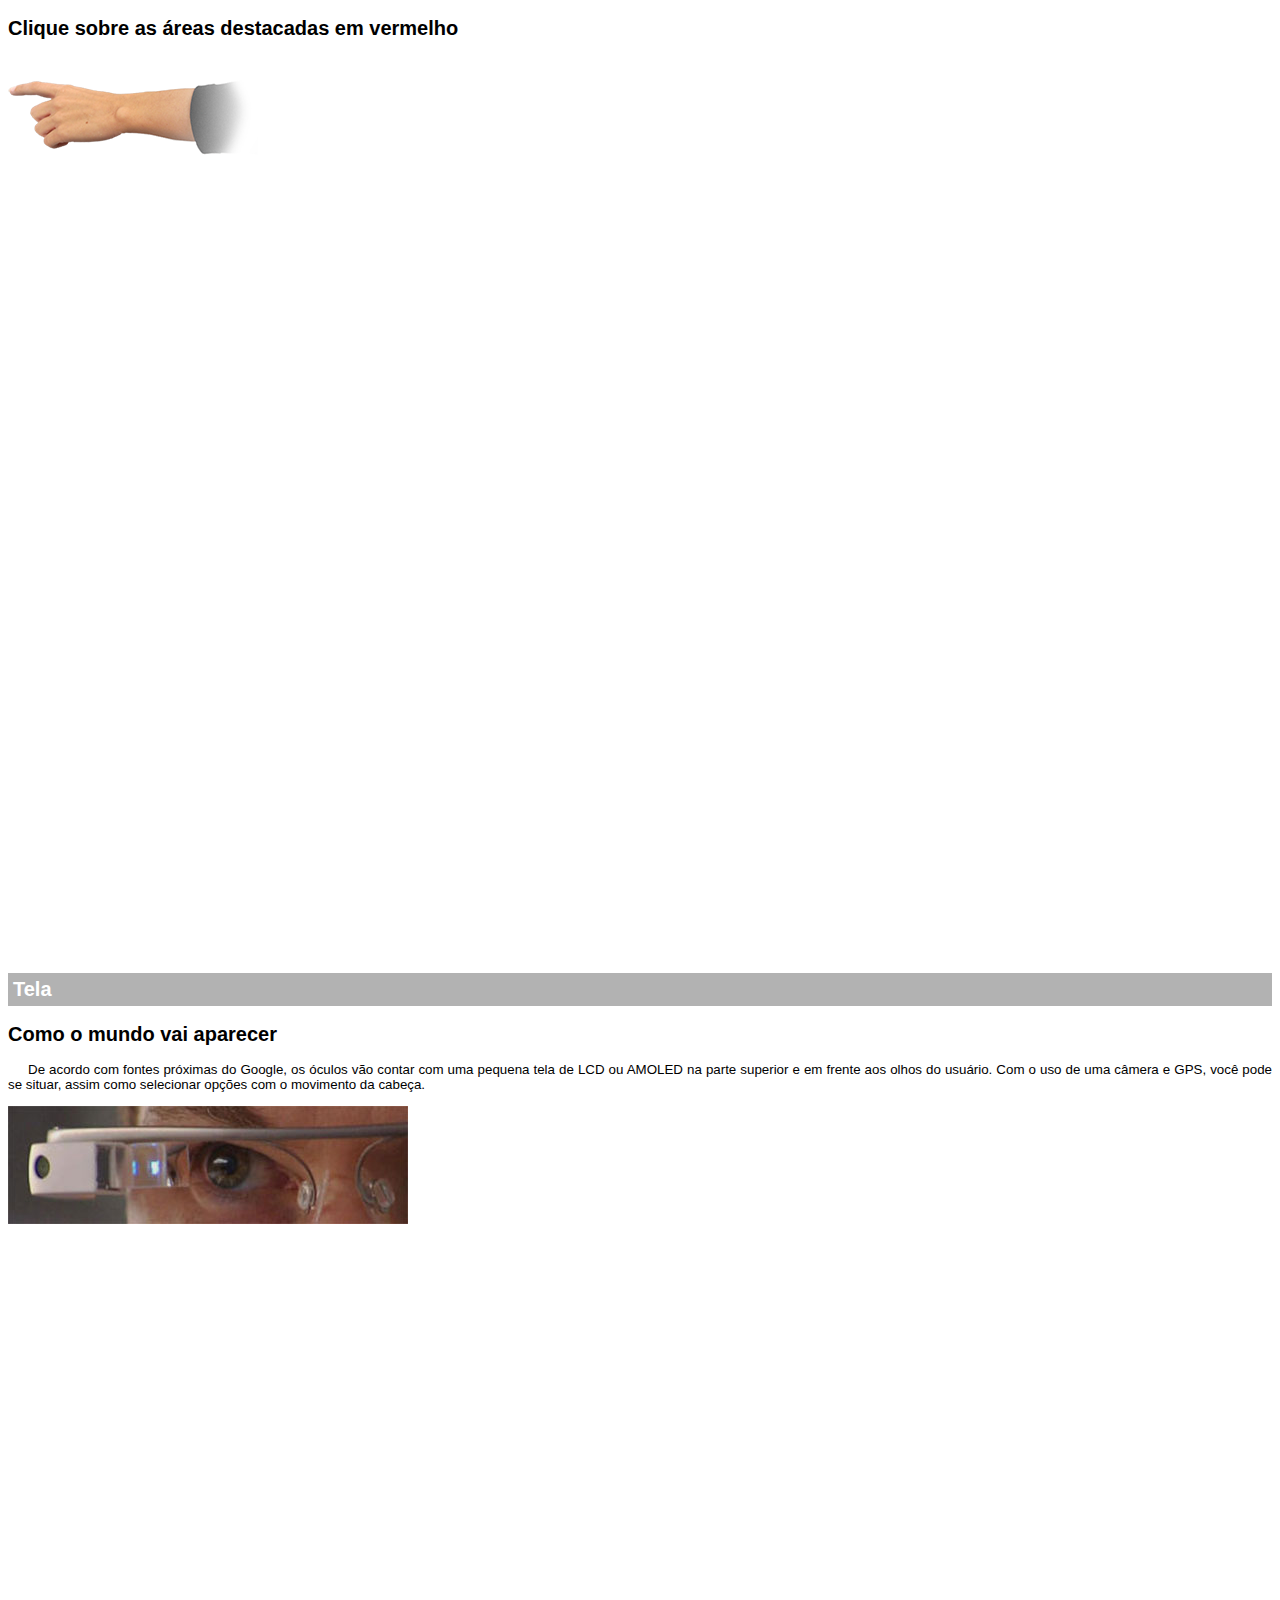
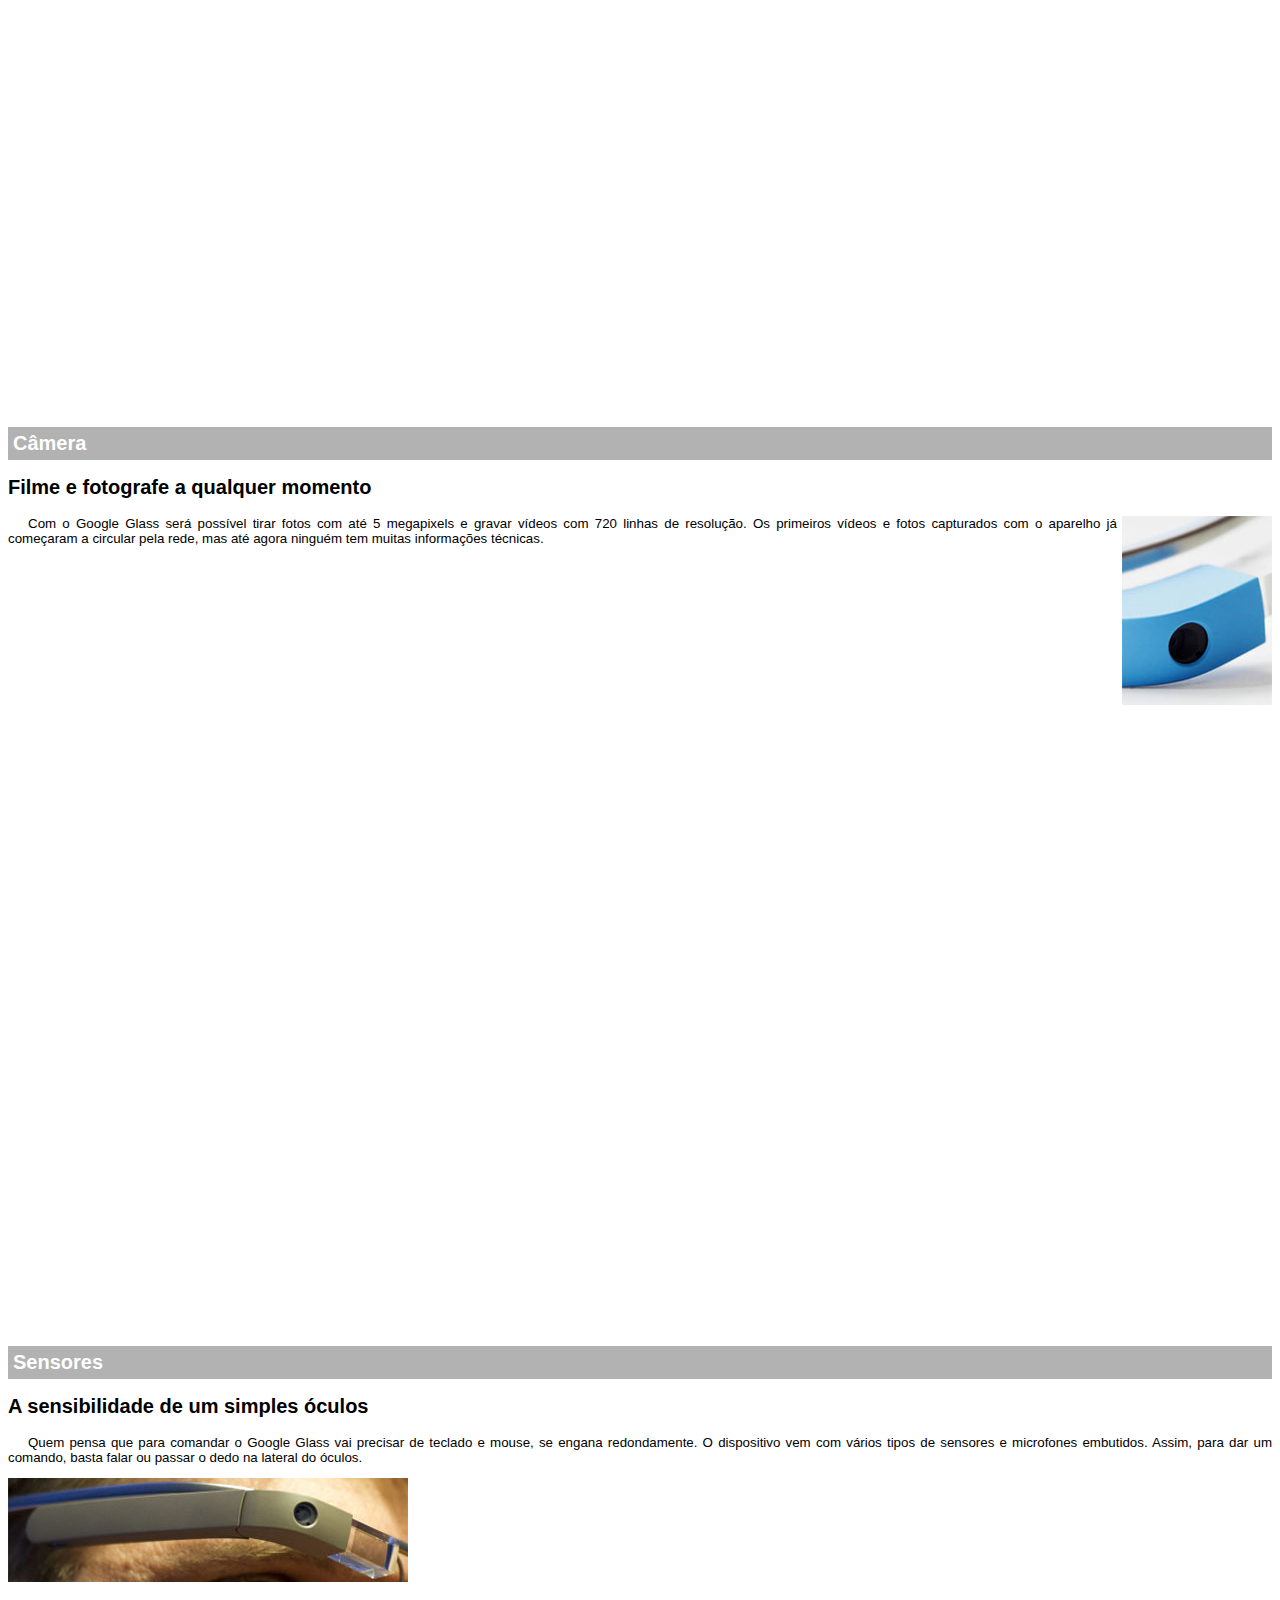
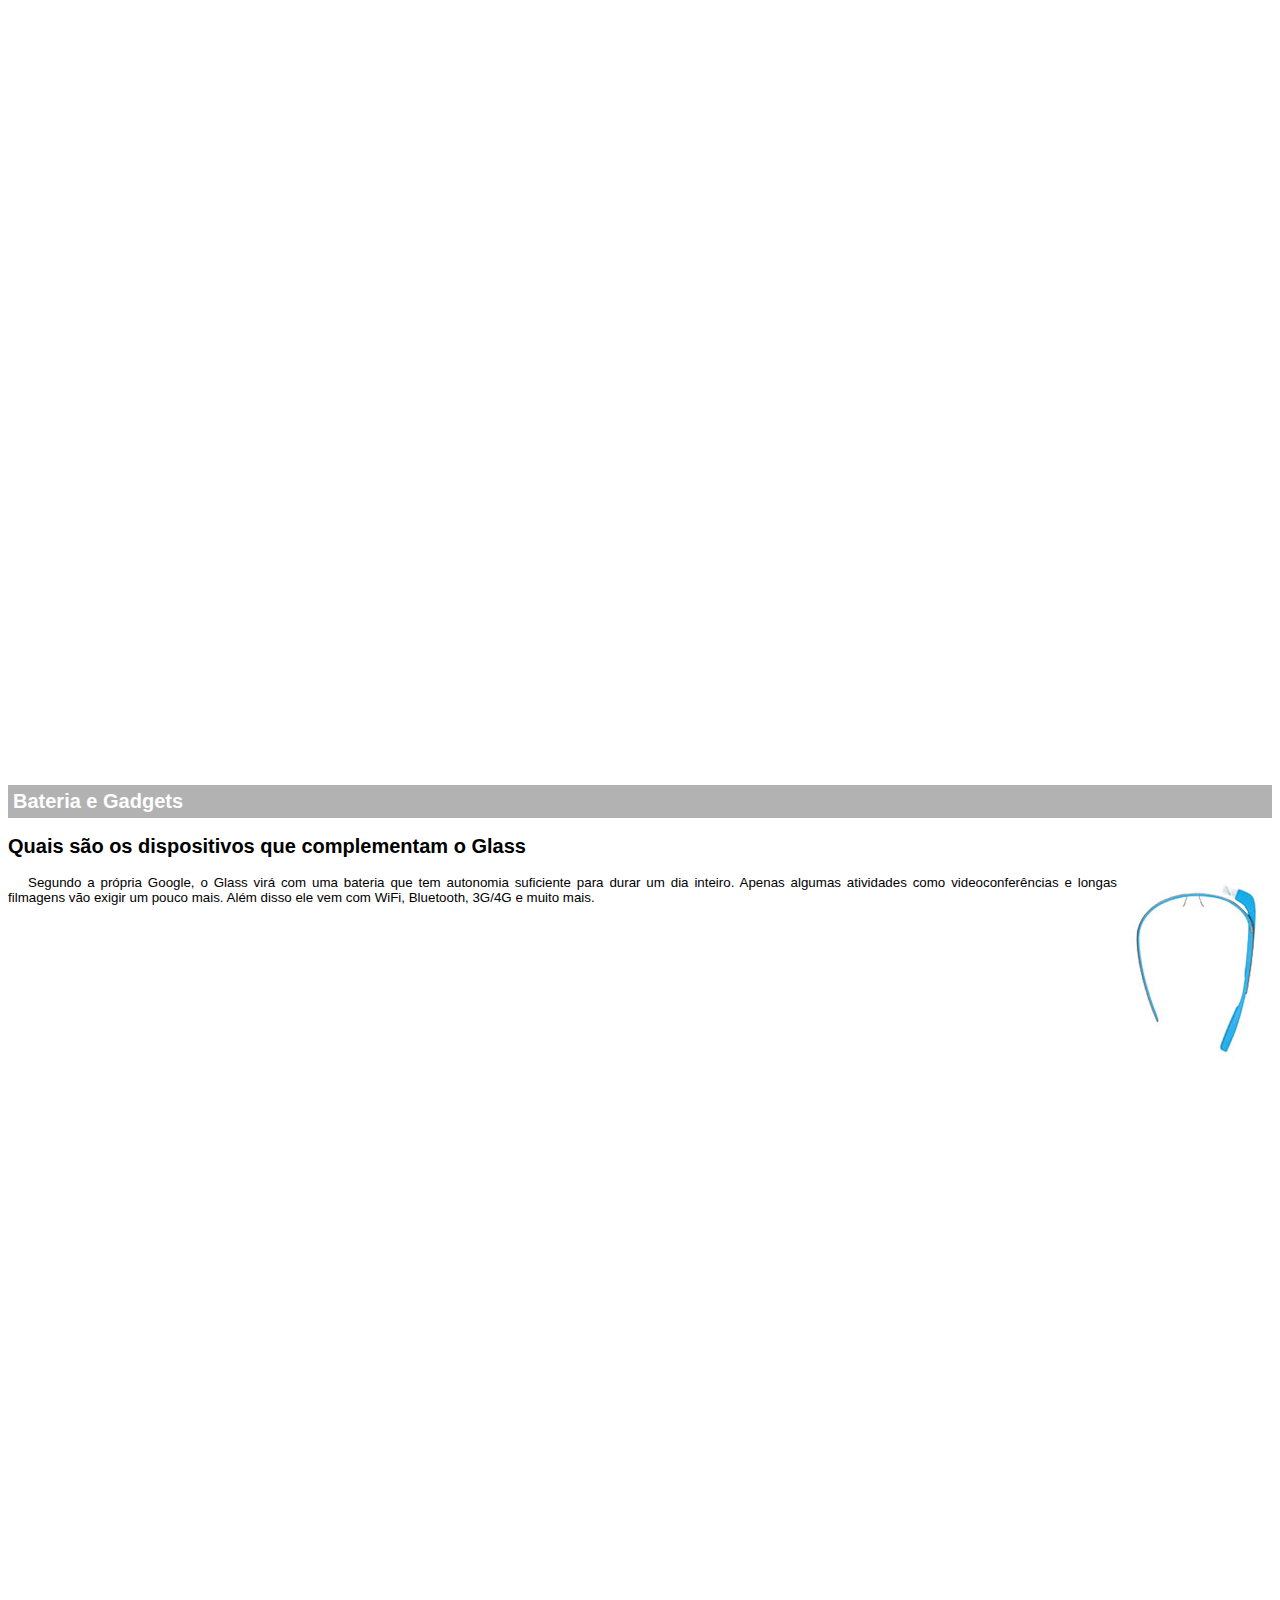
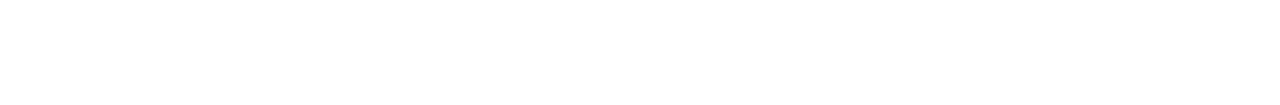
<file: google-glass.html>
<!DOCTYPE html>
<html>
<head>
    <meta charset="UTF-8"/>
    <title>Informações sobre Google Glass</title>
    <style>
        body{
            font-family: Arial;
            font-size: 10pt;
        }
        p{
            text-align: justify;
            text-indent: 20px;
        }
        article h1{
            font-size: 15pt;
            color: white;
            background-color: rgba(0,0,0,0.3);
            padding: 5px;
            margin: 0px;
        }

        article{
            margin-bottom: 800px;
        }
        img.img-dir{
            display: block;
            float: right;
            margin-left: 5px;
        }
    </style>

</head>

<body>

<article id="topo"> 
    <header>
        <h2>Clique sobre as áreas destacadas em vermelho</h2>
    </header>
    <img src="_imagens/mao.png" alt="Mão apontando para a esquerda">
</article>

<article id="tela">
    <header>
        <h1>Tela</h1>
        <h2>Como o mundo vai aparecer</h2>
    </header>
    <p>De acordo com fontes próximas do Google, os óculos vão contar com uma pequena tela de LCD ou AMOLED na parte superior e em frente aos olhos do usuário. Com o uso de uma câmera e GPS, você pode se situar, assim como selecionar opções com o movimento da cabeça.</p>
    <img src="_imagens/det-tela.jpg" alt="Tela do Google Glass">
</article>

<article id="camera">
    <header>
        <h1>Câmera</h1>
        <h2>Filme e fotografe a qualquer momento</h2>
    </header>
    <img src="_imagens/det-camera.jpg" class="img-dir" alt="Câmera do Google Glass">
    <p>Com o Google Glass será possível tirar fotos com até 5 megapixels e gravar vídeos com 720 linhas de resolução. Os primeiros vídeos e fotos capturados com o aparelho já começaram a circular pela rede, mas até agora ninguém tem muitas informações técnicas.</p>
</article>

<article id="sensores">
    <header>
        <h1>Sensores</h1>
        <h2>A sensibilidade de um simples óculos</h2>
    </header>
    <p>Quem pensa que para comandar o Google Glass vai precisar de teclado e mouse, se engana redondamente. O dispositivo vem com vários tipos de sensores e microfones embutidos. Assim, para dar um comando, basta falar ou passar o dedo na lateral do óculos.
    </p>
    <img src="_imagens/det-touch.jpg" alt="Sensores do Google Glass">
</article>

<article id="gadgets">
    <header>
        <h1>Bateria e Gadgets</h1>
        <h2>Quais são os dispositivos que complementam o Glass</h2>
    </header>
    <img src="_imagens/det-bateria.jpg" class="img-dir" alt="Bateria e Gadgets do Google Glass">
    <p>Segundo a própria Google, o Glass virá com uma bateria que tem autonomia suficiente para durar um dia inteiro. Apenas algumas atividades como videoconferências e longas filmagens vão exigir um pouco mais. Além disso ele vem com WiFi, Bluetooth, 3G/4G e muito mais.</p>
</article>
</body>
</html>
</file>
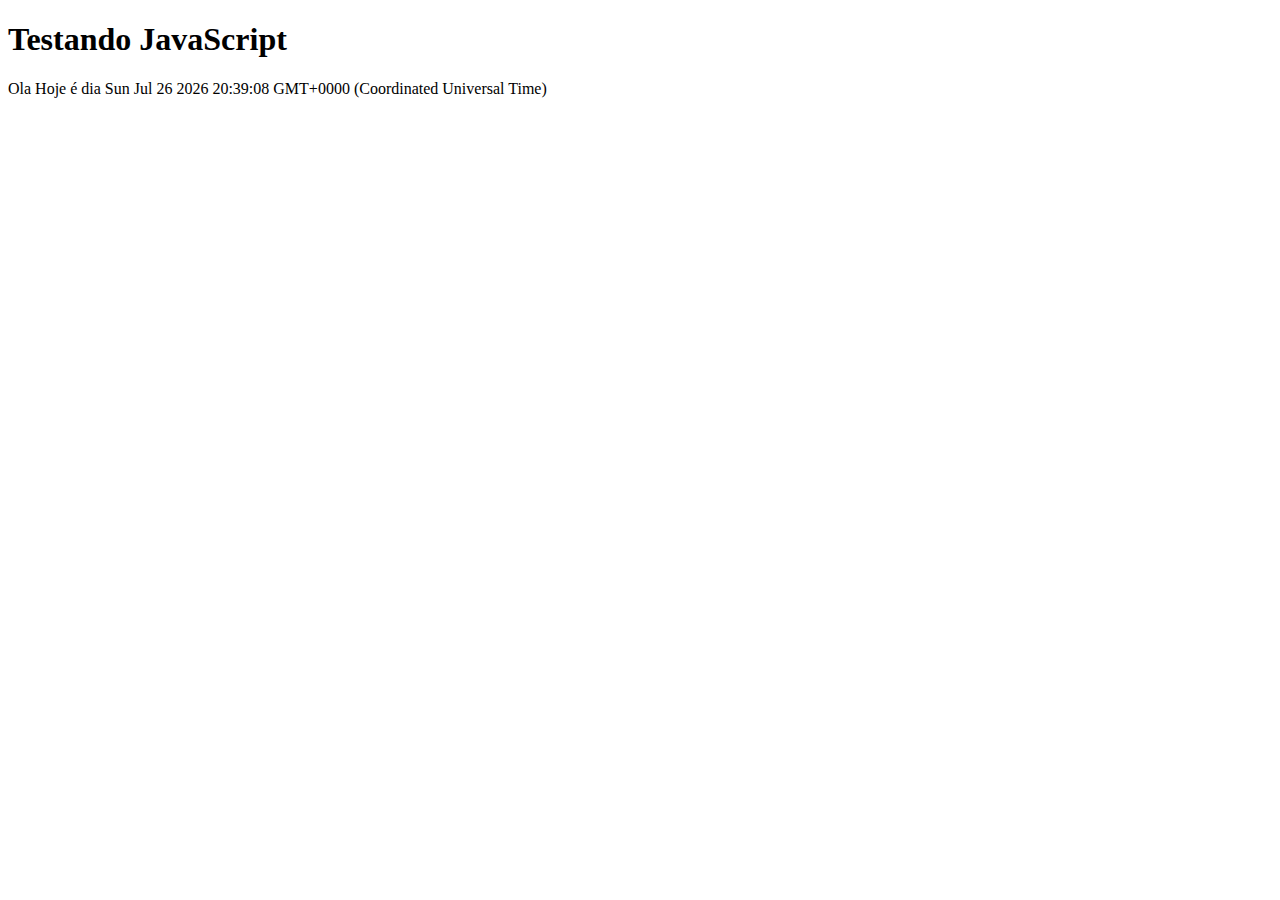
<file: testejs01.html>
<!DOCTYPE html>
<html lang="pt-br">
<head>
    <title>Teste JavaScript</title>
    <meta charset="UTF-8"/>
</head>

<body>
    <h1>Testando JavaScript</h1>
    <script>
        document.write("Ola Hoje é dia "+ Date());
    </script>

</body>

</html>
</file>
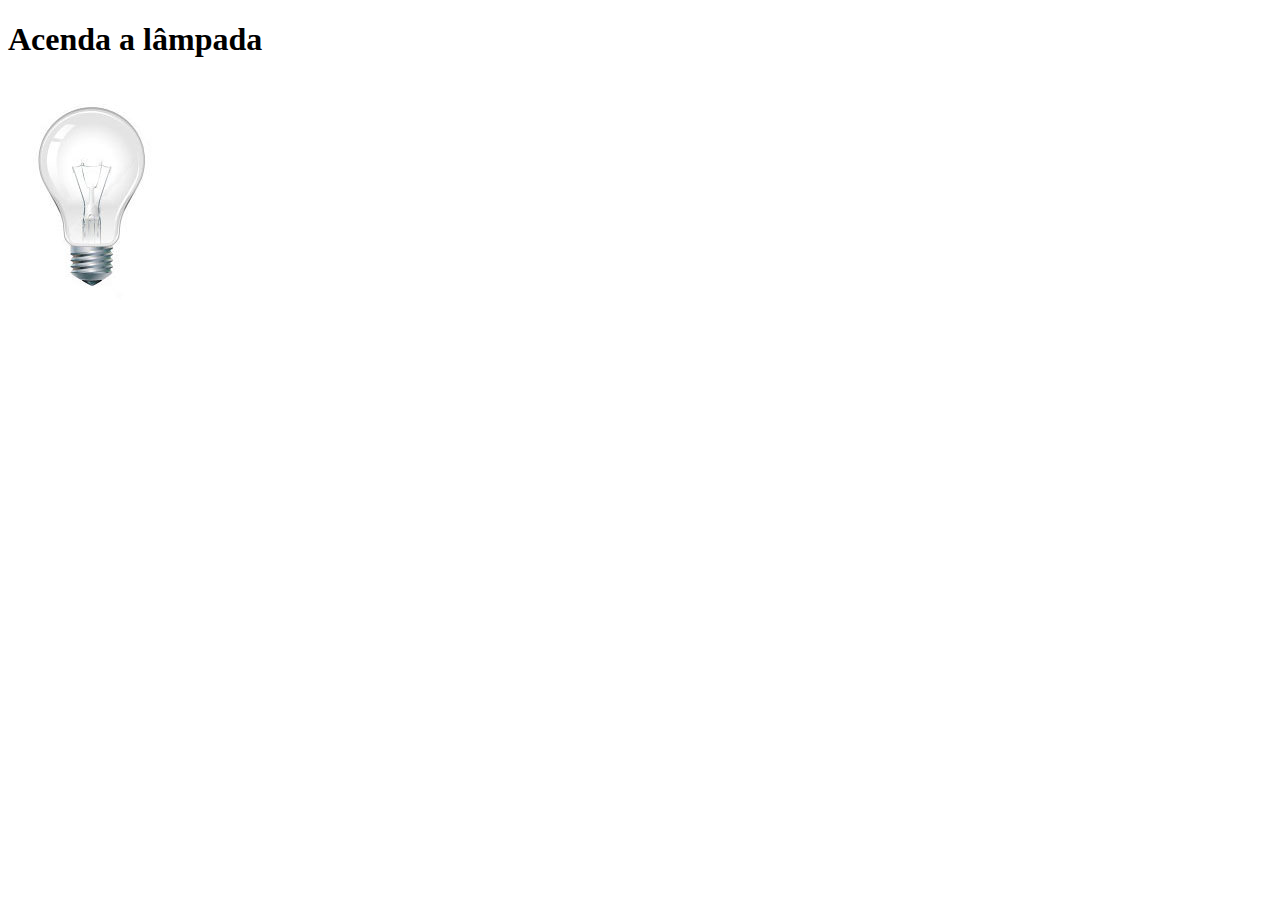
<file: Testejs02.html>
<!DOCTYPE html>
<html lang="pt-br">
<head>
    <title>Teste JavaScript</title>
    <meta charset="UTF-8">
    <script>
        function acendeLampada(){
            document.getElementById("luz").src="_imagens/lampada-acesa.jpg";
        }
        function apagaLampada(){
            document.getElementById("luz").src="_imagens/lampada-apagada.jpg";
        }
        function quebraLampada(){
            document.getElementById("luz").src="_imagens/lampada-quebrada.jpg" 
        }
    </script>
</head>
<body>
    <h1>Acenda a lâmpada</h1>
    <img src="_imagens/lampada-apagada.jpg" id="luz" onmousemove="acendeLampada()" onmouseout="apagaLampada()" onclick="quebraLampada()">
</body>



</html>
</file>
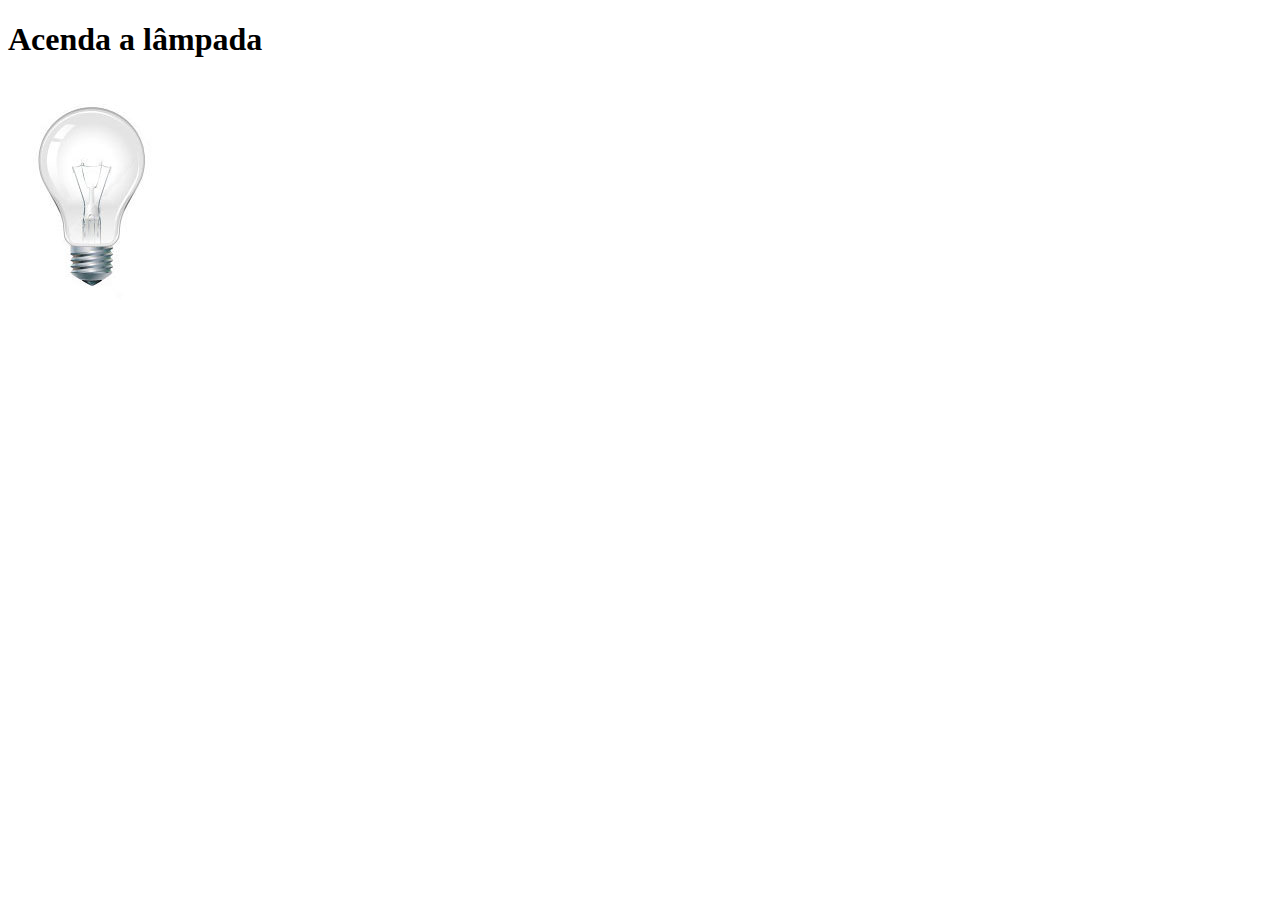
<file: testejs03.html>
<!DOCTYPE html>
<html lang="pt-br">
<head>
    <title>Teste JavaScript</title>
    <meta charset="UTF-8">
    <script>
        var quebrada= false;
        function mudaLampada(estado){
            if (!quebrada) {
                document.getElementById("luz").src="_imagens/"+estado+".jpg";
                if (estado=='lampada-quebrada') {
                    quebrada= true;
                }
            }
                    }
    </script>
</head>
<body>
    <h1>Acenda a lâmpada</h1>
    <img src="_imagens/lampada-apagada.jpg" id="luz" onmousemove="mudaLampada('lampada-acesa')" onmouseout="mudaLampada('lampada-apagada')" onclick="mudaLampada('lampada-quebrada')">
</body>
</html>
</file>
